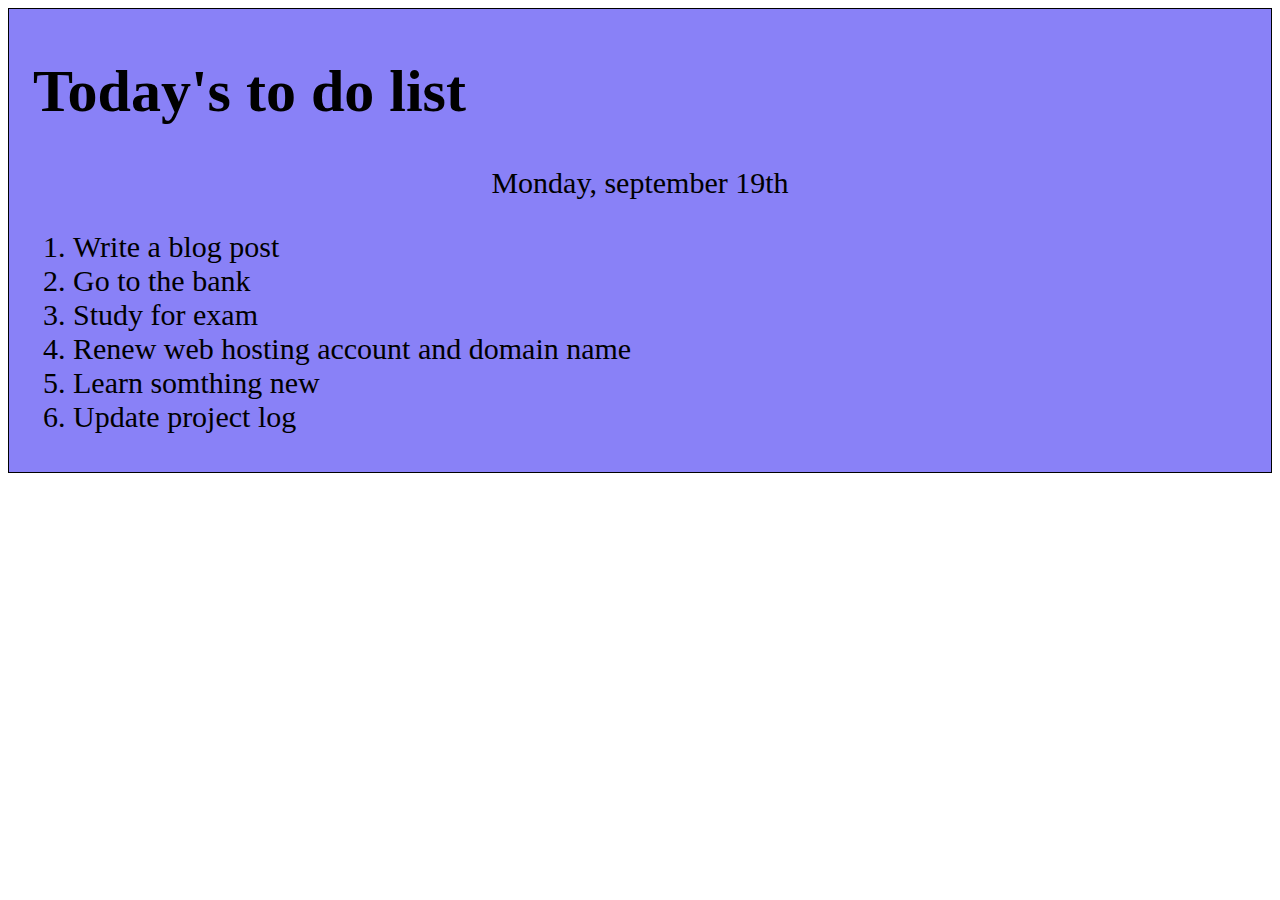
<file: lab1/To do page/To-do-list.html.html>
<!DOCTYPE html>
<html>
    <head>
        <title>To-Do-List</title>
        <link rel="stylesheet" href="to-do-list.css">
    </head>
    <body><div  class="my-list">
        <h1>Today's to do list</h1>
        <p>Monday, september 19th</p>
        <ol>
            <li>Write a blog post</li>
            <li>Go to the bank</li>
            <li>Study for exam</li>    
            <li>Renew web hosting account and domain name</li>
            <li>Learn somthing new</li>
            <li>Update project log</li>
            
        </ol>

      </div>
    
     
    </body>
</html>
</file>
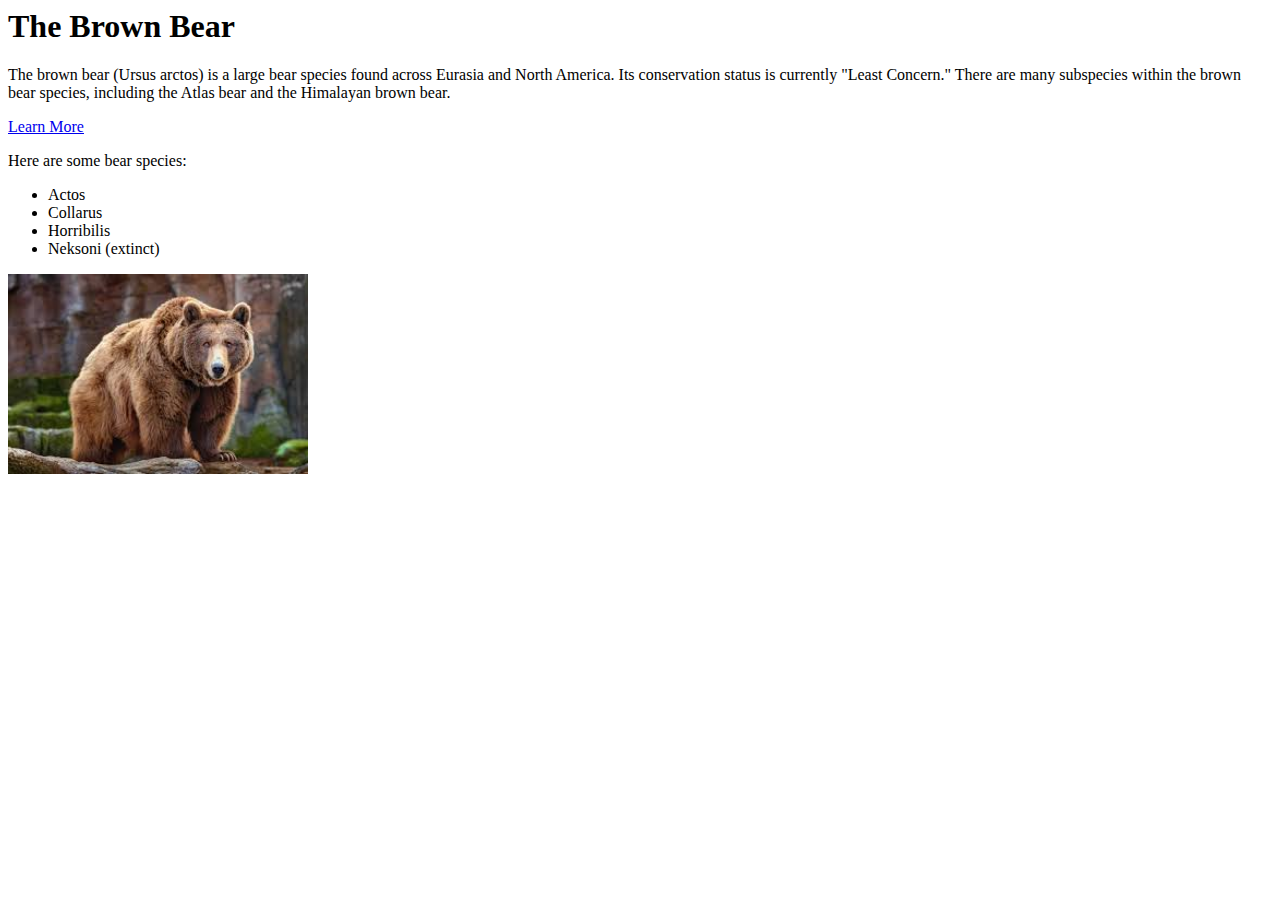
<file: lab1/wiki page/wiki-page.html>
<html>
    <head>
        <title>The Bear</title>
    </head>
    <body>
        <h1>The Brown Bear</h1>
        <p>The brown bear (Ursus arctos) is a large bear species found across Eurasia and North America.
            Its conservation status is currently "Least Concern." There are many subspecies within the brown
            bear species, including the Atlas bear and the Himalayan brown bear.</p>
            <a href="https://google.com">Learn More</a>
            <p>Here are some bear species:</p>
    <ul>
      <li>Actos</li>
      <li>Collarus</li>
      <li>Horribilis</li>
      <li>Neksoni (extinct)</li>
    </ul>
    <img src="bear.jpg" alt="Bear" width="300">
    </body>
</html>
</file>
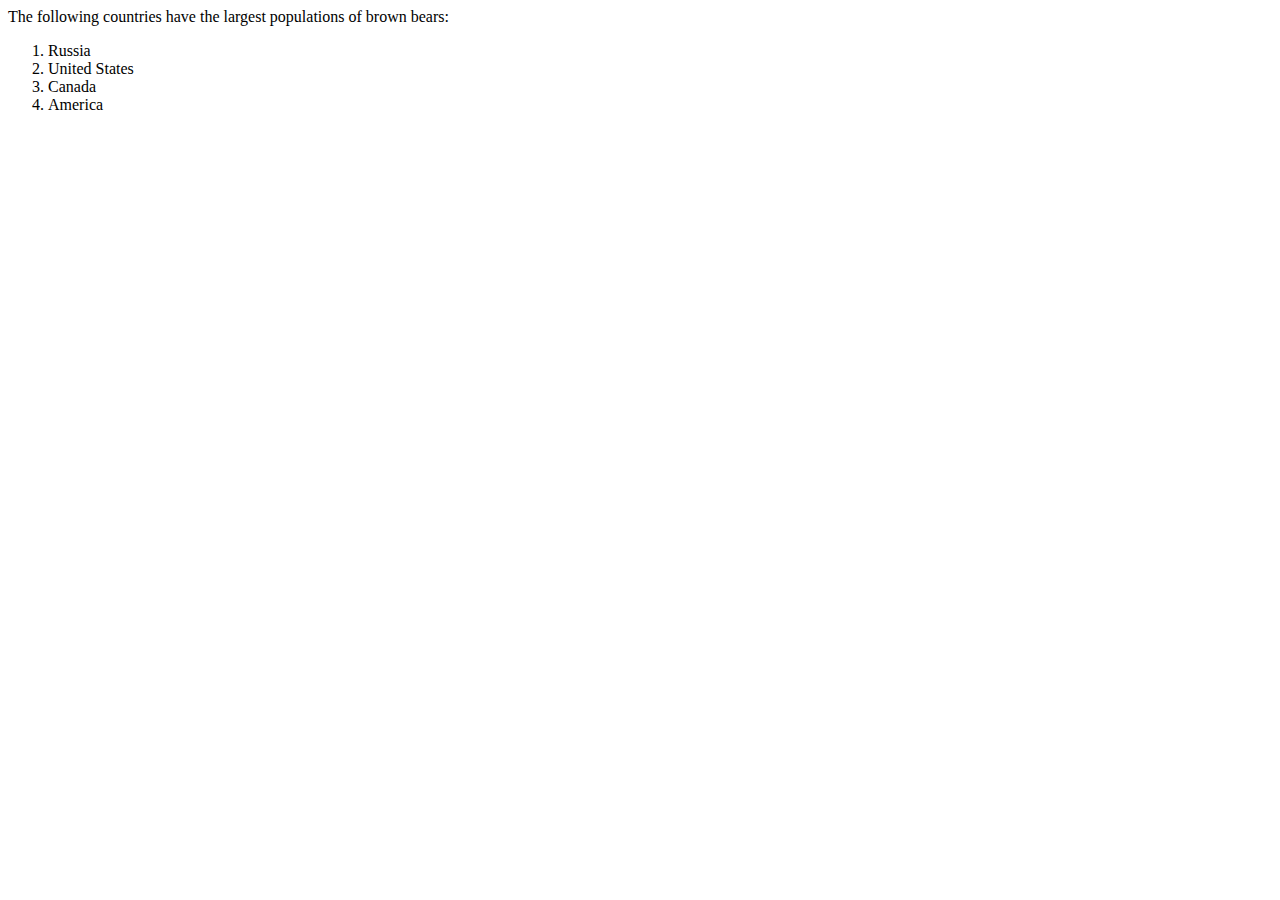
<file: lab1/wiki page/wiki-page1.html>
<html>
    <head>
        <title>The Bear</title>
    </head>
    
    <body>
        The following countries have the largest populations of brown bears:
        <ol>
            <li>Russia</li>
            <li>United States</li>
            <li>Canada</li>
            <li>America</li>
        </ol>
        

    </body>
</html>
</file>
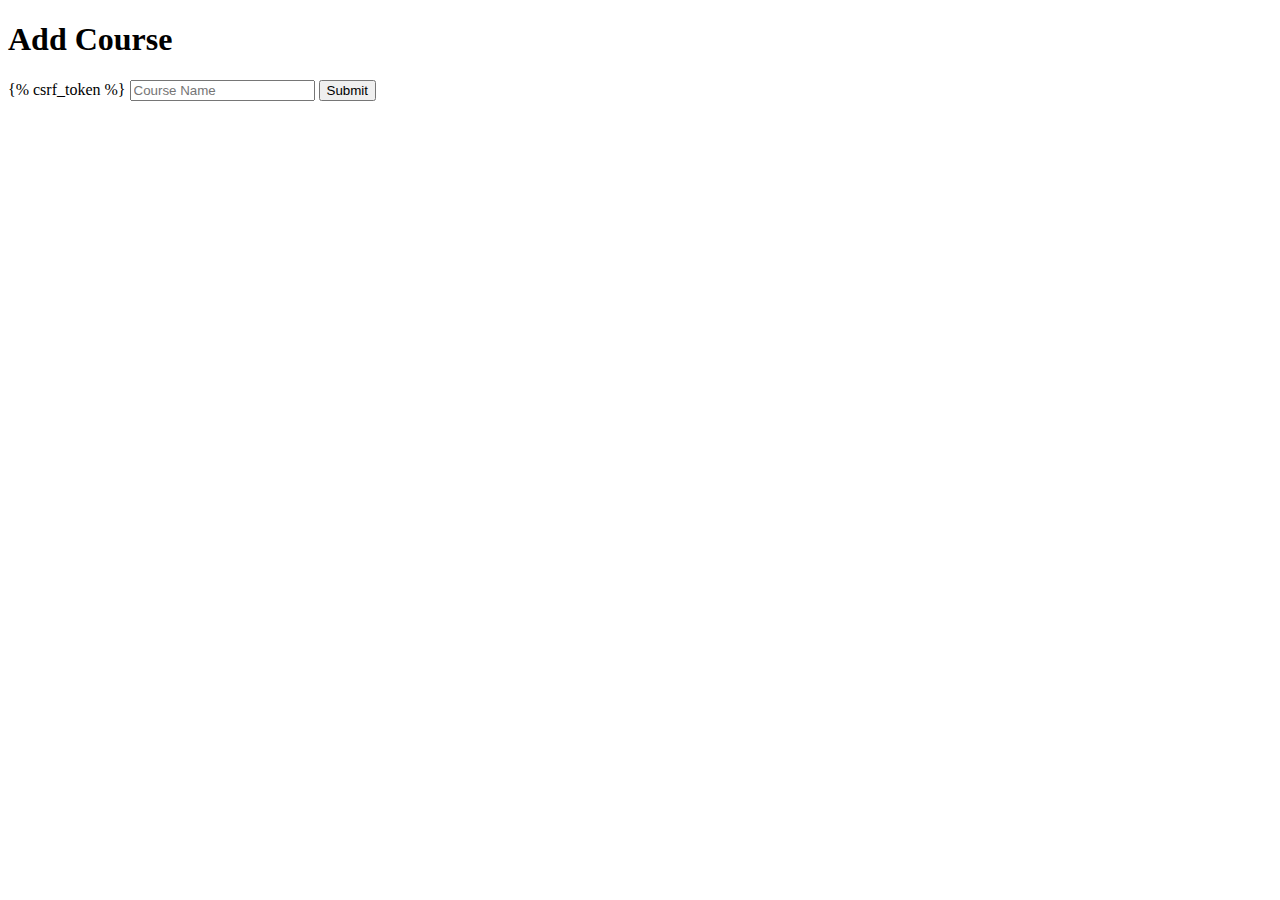
<file: LAB6/management/templates/add_course.html>
<!DOCTYPE html>
<html>
<head>
    <title>Add Course</title>
</head>
<body>
    <h1>Add Course</h1>
    <form method="post">
        {% csrf_token %}
        <input type="text" name="name" placeholder="Course Name">
        <button type="submit">Submit</button>
    </form>
</body>
</html>
</file>
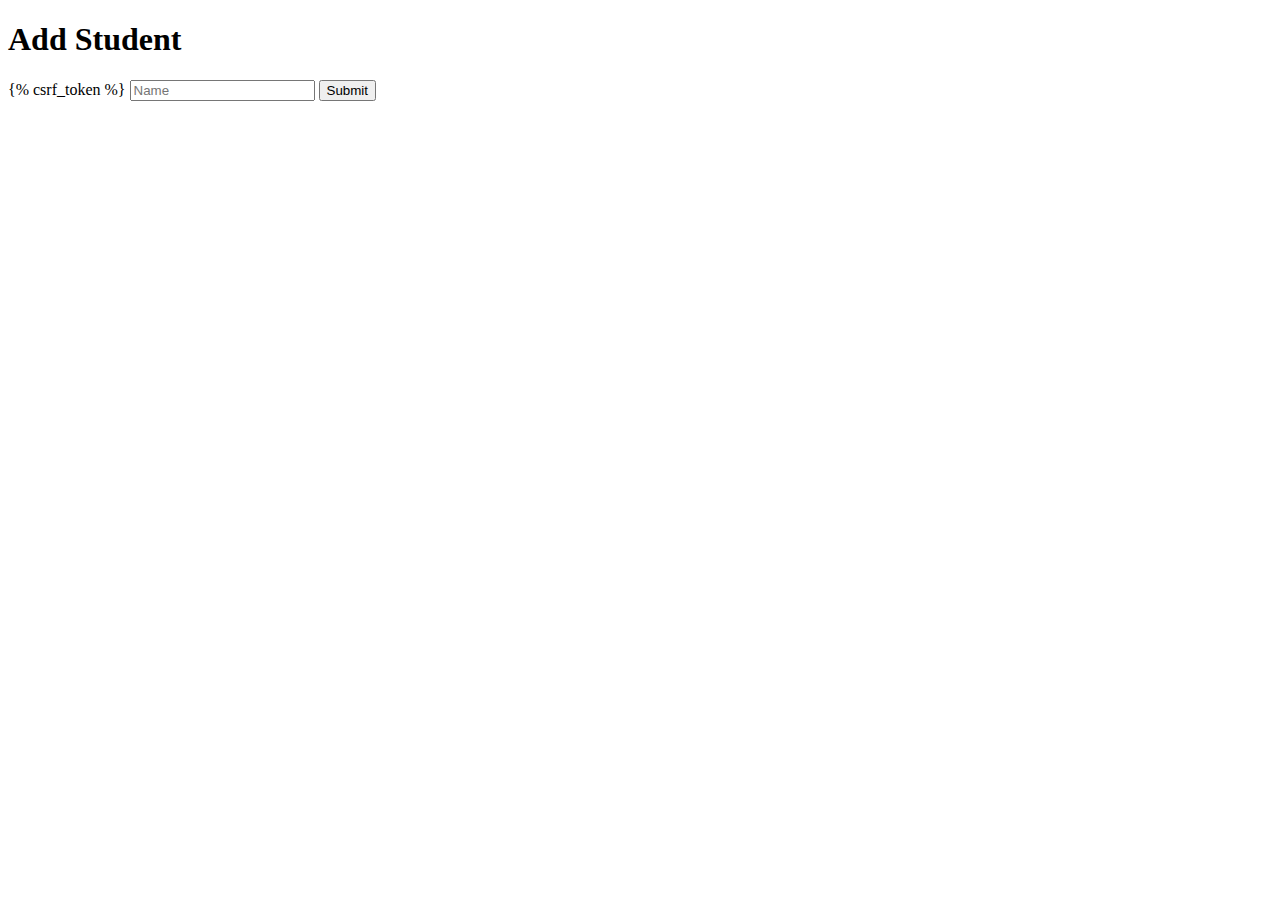
<file: LAB6/management/templates/add_student.html>
<!DOCTYPE html>
<html>
<head>
    <title>Add Student</title>
</head>
<body>
    <h1>Add Student</h1>
    <form method="post">
        {% csrf_token %}
        <input type="text" name="name" placeholder="Name">
        <button type="submit">Submit</button>
    </form>
</body>
</html>
</file>
<file: lab1/To do page/to-do-list.css>
.my-list {
    background-color: #8981f7;
    padding: 8px 24px;
    Width: 8px 24px;
    font-size: 30px;
    border: 1px solid black;
  }
  
  p {
    text-align: center;
  }
</file>
